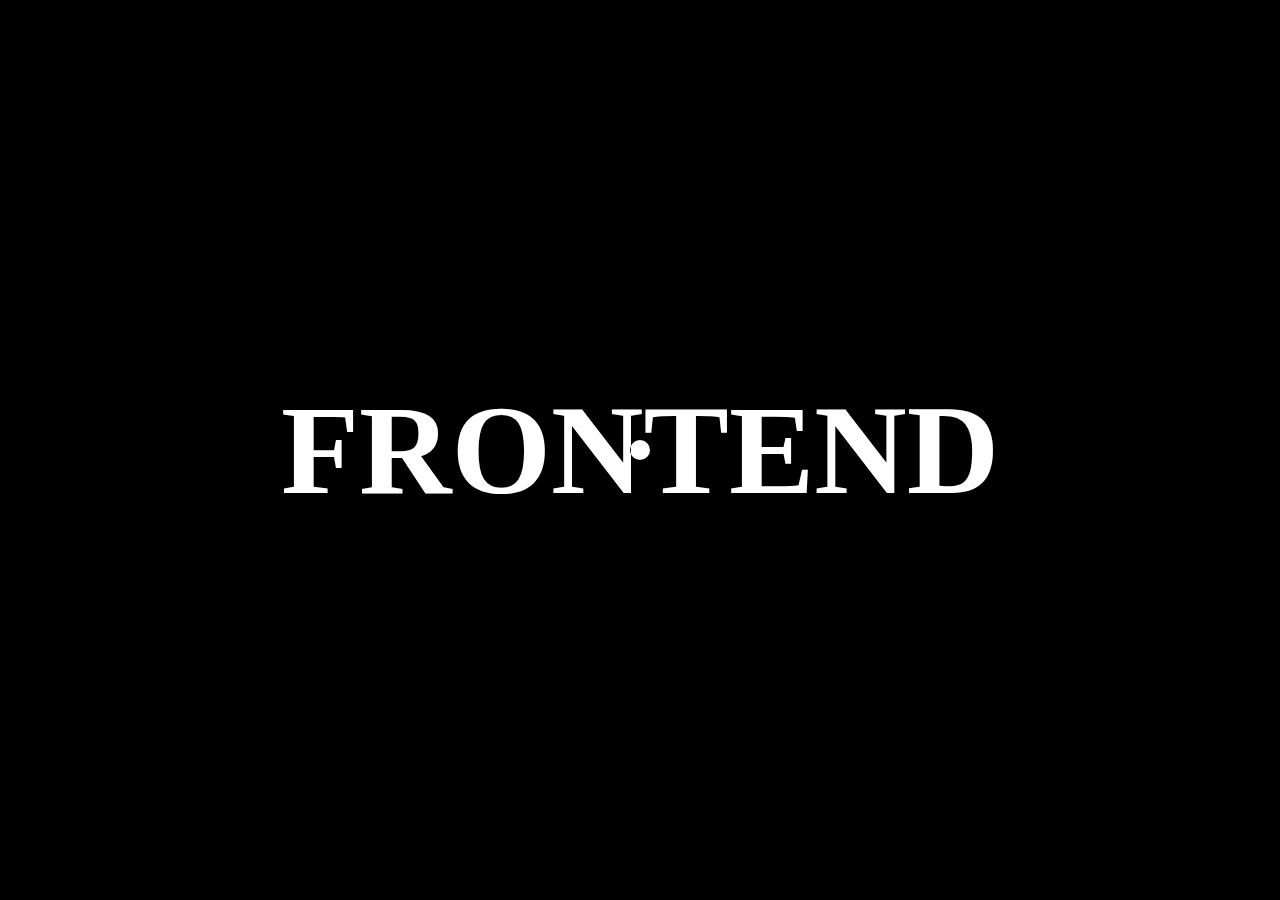
<file: project-3= Custom_cursor/index.html>
<!DOCTYPE html>
<html lang="en">
<head>
    <meta charset="UTF-8">
    <meta name="viewport" content="width=device-width, initial-scale=1.0">
    <title>Document</title>
    <link rel="stylesheet" href="style.css">
</head>
<body>
    
    <div id="main">
        <div class="cursor"></div>
        <h1>FRONTEND</h1>
    </div>


    <script src="script.js"></script>
</body>
</html>
</file>
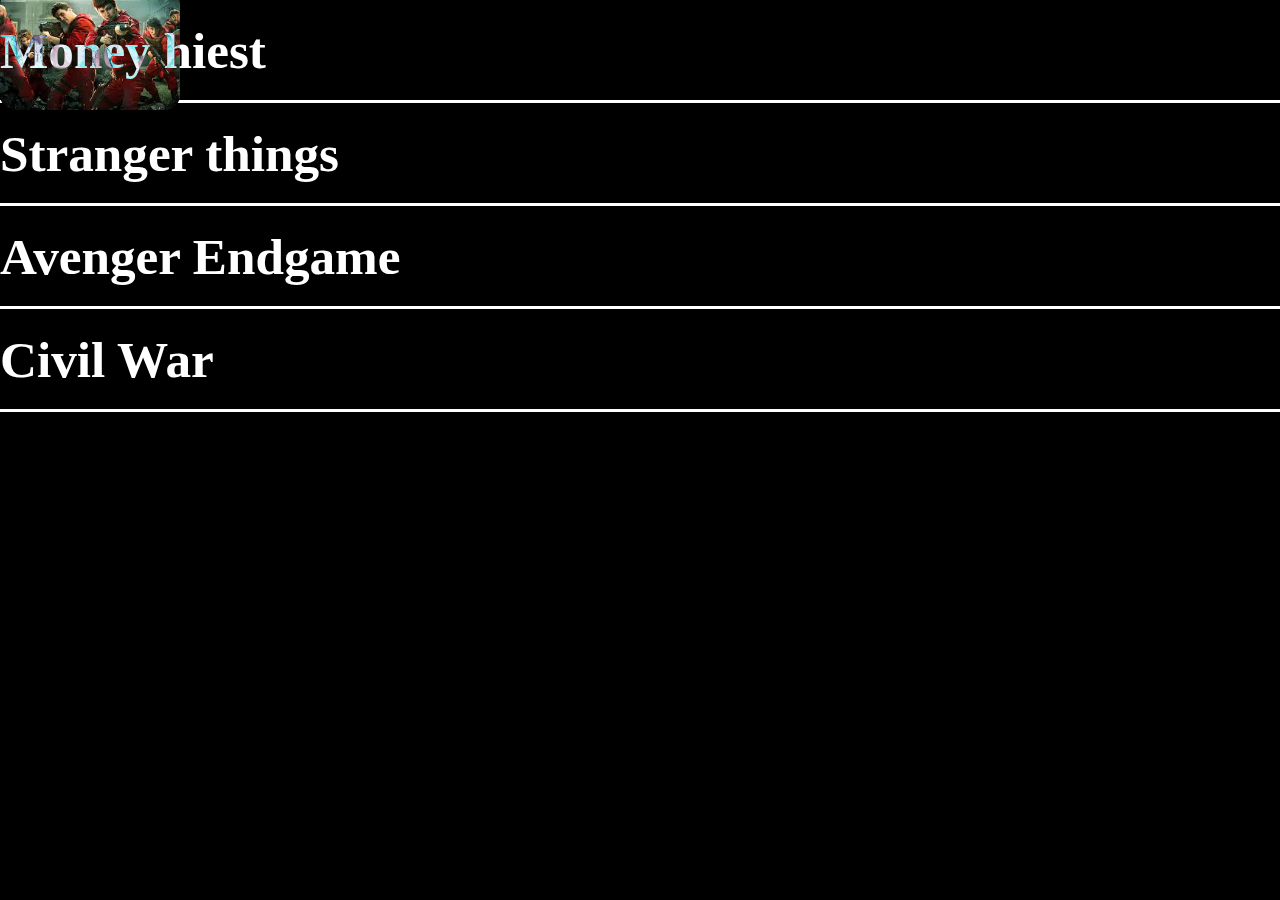
<file: project-4= Multiple_Image_hovering_animation/index.html>
<!DOCTYPE html>
<html lang="en">
<head>
    <meta charset="UTF-8">
    <meta name="viewport" content="width=device-width, initial-scale=1.0">
    <title>Document</title>
    <link rel="stylesheet" href="style.css">
</head>
<body>
    
<div id="main">
    <div id="elem1" class="elem">
        <h1>Money hiest</h1>
        <img src="[data-uri]" alt="">
    </div>
    <div class="elem">
        <h1>Stranger things</h1>
        <img src="[data-uri]" alt="">
    </div>
    <div class="elem">
        <h1>Avenger Endgame</h1>
        <img src="[data-uri]" alt="">
    </div>
    <div class="elem">
       <h1>Civil War</h1>
       <img src="[data-uri]" alt="">
    </div>
</div>



<script src="script.js"></script>
</body>
</html>
</file>
<file: project-3= Custom_cursor/style.css>
*{
    margin: 0;
    padding: 0;
    box-sizing: border-box;
    font-family: 'Gilroy';
    color: white;
}

html,body{
    height: 100%;
    width:100%;
   
    
}
#main{
    height: 100%;
    width: 100%;
    background-color: rgb(0, 0, 0);
    display: flex;
    justify-content: center;
    align-items: center;
}

.cursor{
    background-color: rgb(255, 255, 255);
    height: 20px;
    width: 20px;
    border-radius: 50%;
    position: absolute;
    transition: all linear 0.2s;
    mix-blend-mode: difference;
}

h1{
    font-size: 10vw;
    font-family: 800;
}
</file>
<file: project-4= Multiple_Image_hovering_animation/style.css>
*{
    margin: 0;
    padding: 0;
    color: white;
}

html,body {
    height: 100%;
    width: 100%;
  

}

#main{
    height: 100%;
    width: 100%;
    background-color: black;
    position: relative;
}

.elem{
    /* background-color: rgb(255, 89, 0); */
    height: 100px;
    width: 100%;
    border-bottom: 3px solid white;
    display: flex;
    align-items: center;
    justify-content: flex-start;
    position: relative;

}

.elem h1{
    font-size: 4vw;
    position: relative;
    z-index: 9;
    mix-blend-mode: difference;
}

.elem img {
    height: 120px;
    width: 180px;
    object-fit: cover;
    object-position: center;
    border-radius: 15px;
    position: absolute;
    /* transform: translate(-50%, -50%); */
    opacity: 0;
    transition: all linear 0.2s ;
    justify-content: center;
    align-items: center;
    display: flex;
   
  
}
</file>
